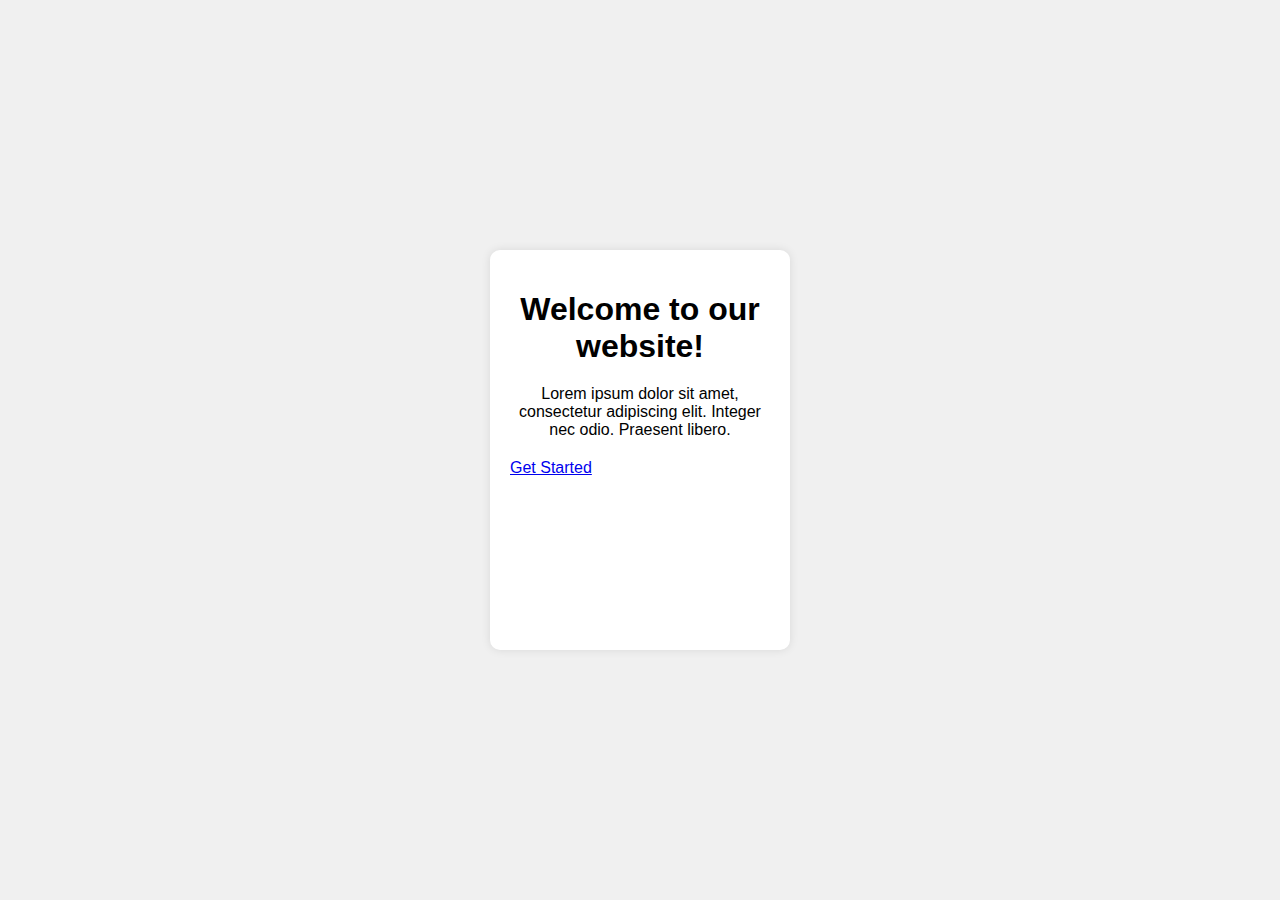
<file: BeatQuest/index.html>
<!DOCTYPE html>
<html lang="en">
<head>
	<meta charset="UTF-8">
	<meta name="viewport" content="width=device-width, initial-scale=1.0">
	<title>Animated Home Page</title>
	<style>
		body {
			margin: 0;
			font-family: Arial, sans-serif;
			background-color: #f0f0f0;
		}
		.container {
			display: flex;
			justify-content: center;
			align-items: center;
			height: 100vh;
		}
		.card {
			width: 300px;
			height: 400px;
			background-color: #fff;
			border-radius: 10px;
			box-shadow: 0px 0px 10px rgba(0,0,0,0.1);
			overflow: hidden;
			position: relative;
		}
		.card .content {
			padding: 20px;
		}
		.card h1 {
			margin-bottom: 20px;
			text-align: center;
		}
		.card p {
			text-align: center;
			margin-bottom: 20px;
		}
		.card button {
			background-color: #4CAF50;
			color: #fff;
			border: none;
			padding: 10px 20px;
			border-radius: 5px;
			cursor: pointer;
			font-size: 16px;
			position: absolute;
			bottom: 20px;
			left: 50%;
			transform: translateX(-50%);
		}
		.card button:hover {
			background-color: #45a049;
		}
		@keyframes fadeIn {
			0% {
				opacity: 0;
			}
			100% {
				opacity: 1;
			}
		}
		.card {
			animation: fadeIn 1s;
		}
	</style>
</head>
<body>
	<div class="container">
		<div class="card">
			<div class="content">
				<h1>Welcome to our website!</h1>
				<p>Lorem ipsum dolor sit amet, consectetur adipiscing elit. Integer nec odio. Praesent libero.</p>
				<a href="mainpage.html">Get Started</a>
			</div>
		</div>
	</div>
</body>
</html>
</file>
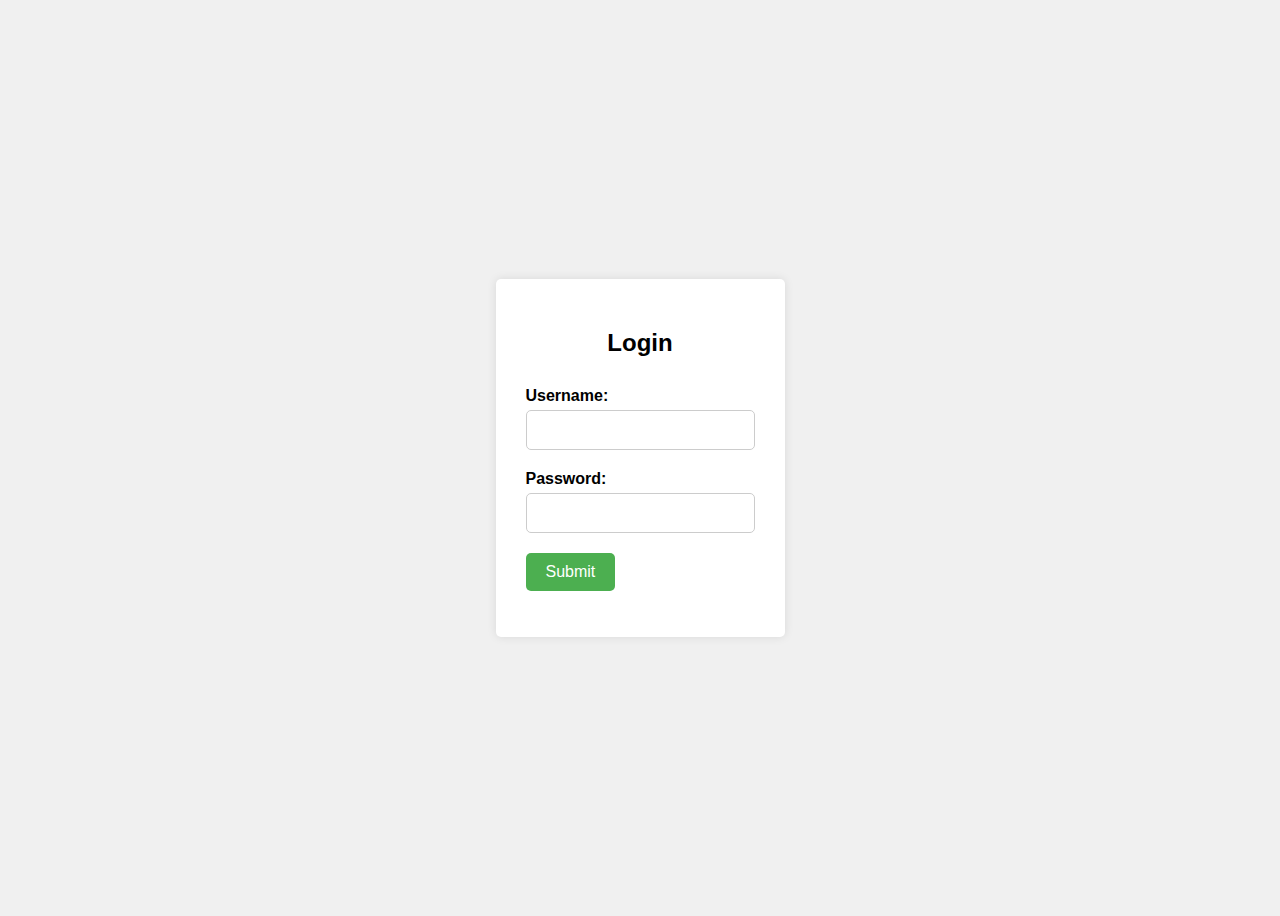
<file: BeatQuest/login.html>
<!DOCTYPE html
<html>
<head>
	<title>Login</title>
<style>
		body {
			display: flex;
			justify-content: center;
			align-items: center;
			height: 100vh;
			background-color: #f0f0f0;
			font-family: Arial, sans-serif;
		}
		.login-box {
			background-color: #fff;
			padding: 30px;
			border-radius: 5px;
			box-shadow: 0px 0px 10px rgba(0,0,0,0.1);
		}
		.login-box h2 {
			text-align: center;
			margin-bottom: 30px;
		}
		.user-box {
			margin-bottom: 20px;
		}
		.user-box input {
			width: 100%;
			padding: 10px;
			border-radius: 5px;
			border: 1px solid #ccc;
			outline: none;
			font-size: 16px;
		}
		.user-box label {
			display: block;
			margin-bottom: 5px;
			font-weight: bold;
		}
		.user-box input[type="password"] {
			letter-spacing: 1px;
		}
		.submit-button {
			background-color: #4CAF50;
			color: #fff;
			border: none;
			padding: 10px 20px;
			border-radius: 5px;
			cursor: pointer;
			font-size: 16px;
		}
		.submit-button:hover {
			background-color: #45a049;
		}
	</style>
</head>
<body>
	<div class="login-box">
		<h2>Login</h2>
		<form action="index.html">
			<div class="user-box">
				<label for="username">Username:</label>
				<input type="text" id="username" name="username" required>
			</div>
			<div class="user-box">
				<label for="password">Password:</label>
				<input type="password" id="password" name="password" required>
			</div>
			<button type="submit" class="submit-button">Submit</button>
		</form>
	</div>
</body>
</html>
</file>
